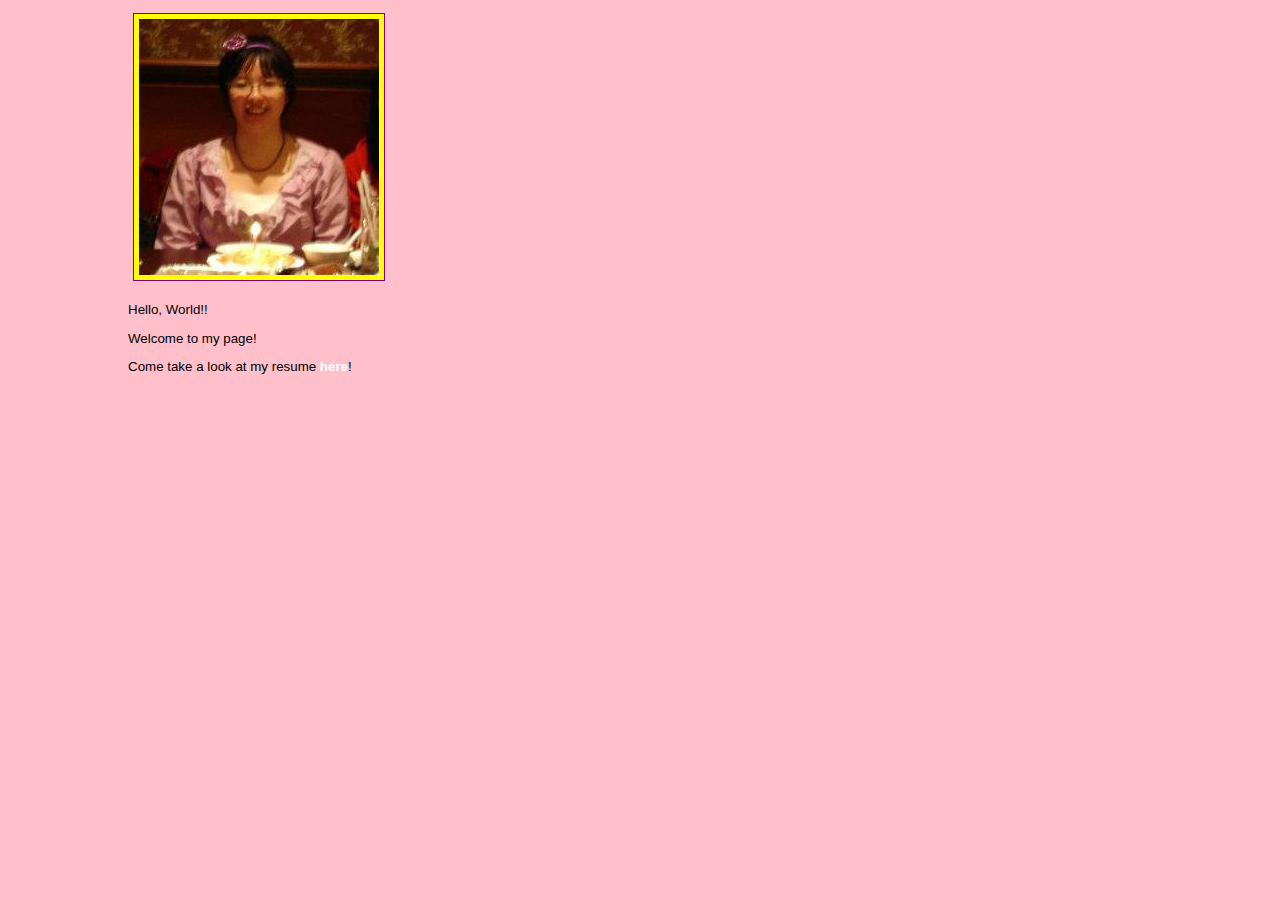
<file: index.html>
<?xml version="1.0" encoding="UTF-8"?>
<!DOCTYPE html PUBLIC "-//W3C//DTD XHTML 1.1//EN" 
			"http://www.w3.org/TR/xhtml11/DTD/xhtml11.dtd">
			
<html xmlns="http://www.w3.org/1999/xhtml" xml:lang="en">
<head>
<title> Index - Yilun Sheng </title>
<link rel="stylesheet" type="text/css" href="./connie.css" /> 
<link rel="stylesheet" type="text/css" media="print" href="print.css" />
</head>
<body>
<div>
<img src="424381_334546923251538_705553521_n.jpg" alt="Yilun Sheng" title="Yilun Sheng"/>
<p>Hello, World!!</p>
<p>Welcome to my page!</p>
<p>Come take a look at my resume <a href="resume.html">here</a>!</p>

</div>
</body>
</html>
</file>
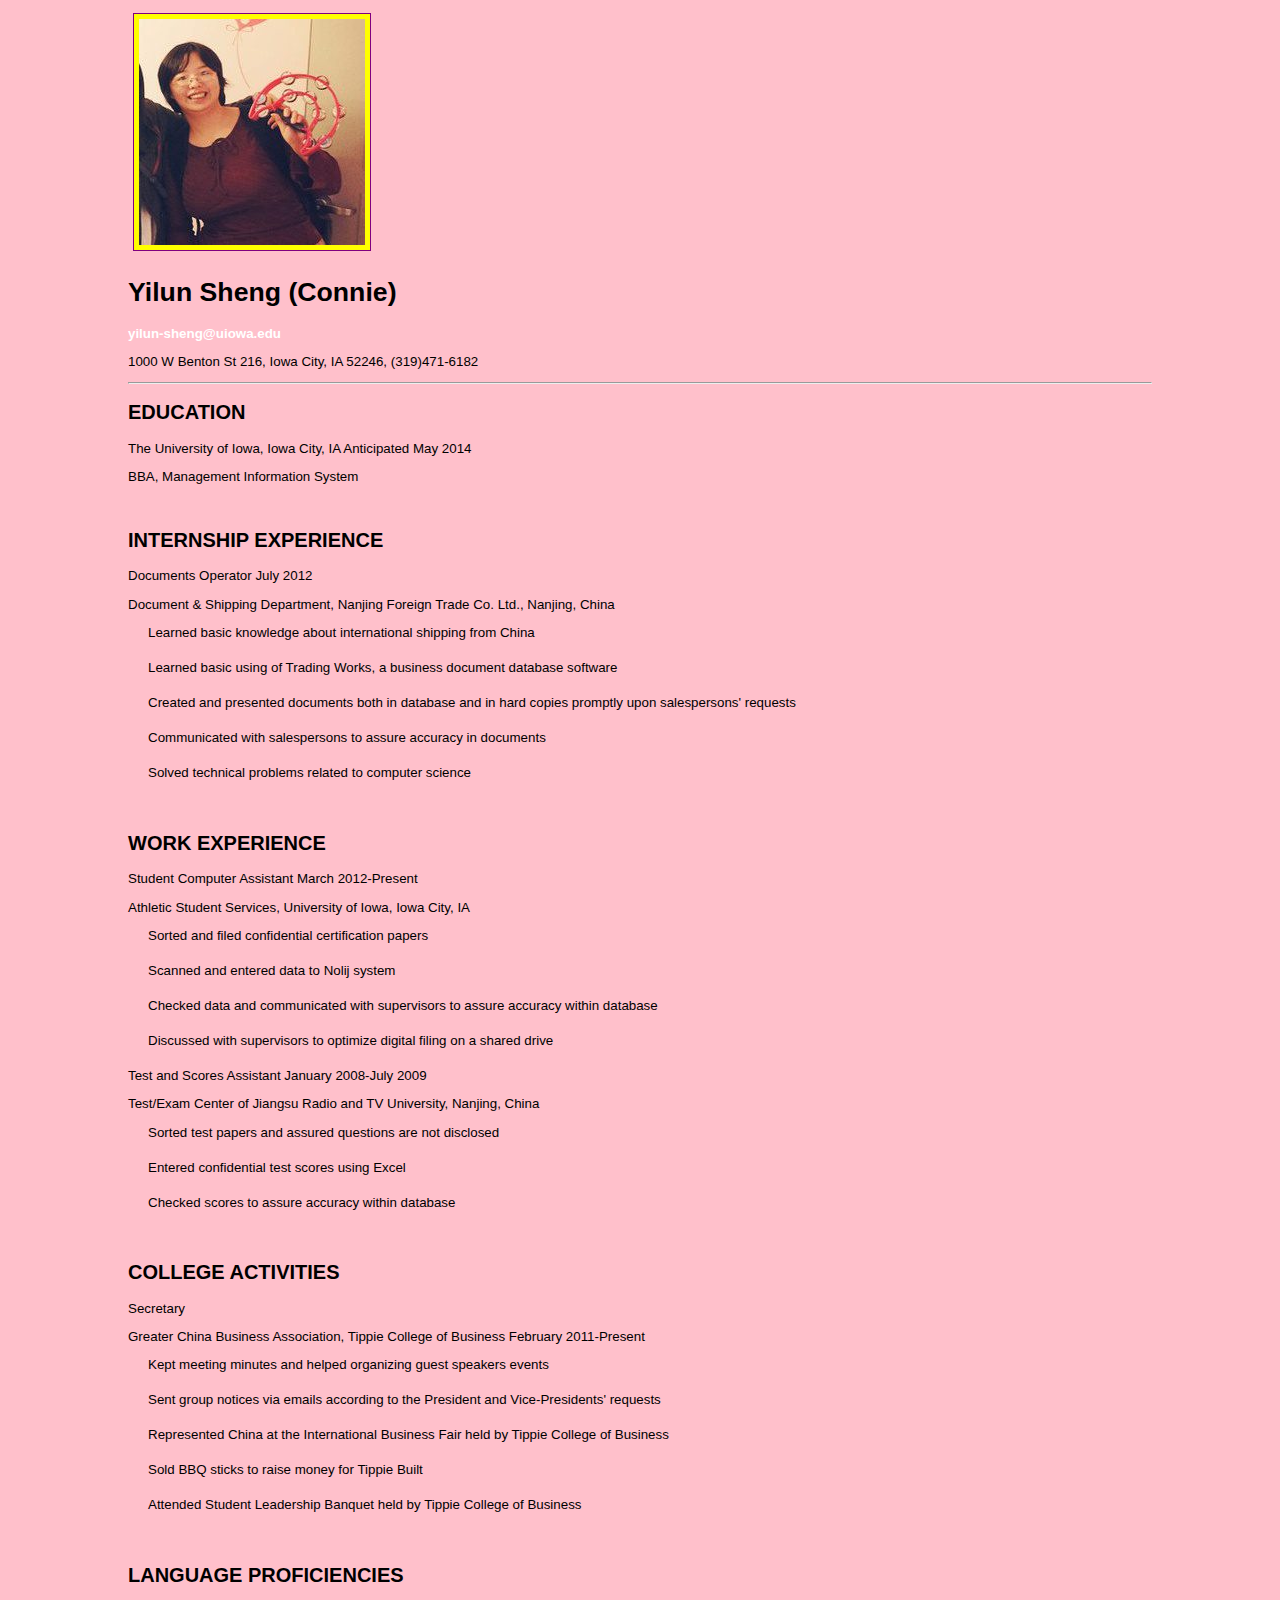
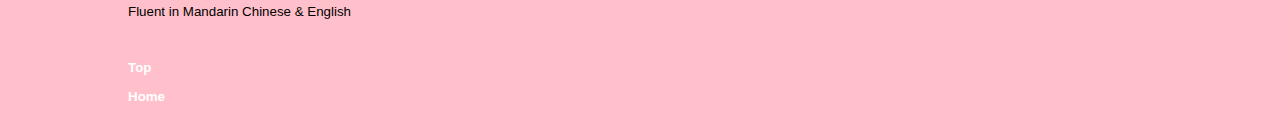
<file: resume.html>
<?xml version="1.0" encoding="UTF-8"?>
<!DOCTYPE html PUBLIC "-//W3C//DTD XHTML 1.1//EN" 
			"http://www.w3.org/TR/xhtml11/DTD/xhtml11.dtd">
			
<html xmlns="http://www.w3.org/1999/xhtml" xml:lang="en">
<head>
<title> Resume - Yilun Sheng </title>
<link rel="stylesheet" type="text/css" href="./connie.css" /> 
<link rel="stylesheet" type="text/css" media="print" href="print.css" />
</head>

<body>
<div>

<img src="540138_493099644062931_1755232881_n.jpg" alt="Yilun Sheng" title="Yilun Sheng">

<h1><a id="Top"></a>Yilun Sheng (Connie)</h1>
<p><a href="mailto:yilun-sheng@uiowa.edu">yilun-sheng@uiowa.edu</a></p>
<p>1000 W Benton St 216, Iowa City, IA 52246, (319)471-6182</p>

<hr />

<h2>EDUCATION</h2>
<p>The University of Iowa, Iowa City, IA                                                  Anticipated May 2014</p>
<p>BBA, Management Information System</P>

<br />
 
<h2>INTERNSHIP EXPERIENCE</h2>
<p>Documents Operator                                                                         July 2012</p>
<p>Document & Shipping Department, Nanjing Foreign Trade Co. Ltd., Nanjing, China</p>
	<ul>
	<li>Learned basic knowledge about international shipping from China</li>
	<li>Learned basic using of Trading Works, a business document database software</li>
	<li>Created and presented documents both in database and in hard copies promptly upon salespersons' requests</li>
	<li>Communicated with salespersons to assure accuracy in documents</li>
	<li>Solved technical problems related to computer science</li>
	</ul>
	
<br/>

<h2>WORK EXPERIENCE</h2>
<p>Student Computer Assistant                                                           March 2012-Present</p>
<p>Athletic Student Services, University of Iowa, Iowa City, IA</p>
	<ul>
	<li>Sorted and filed confidential certification papers</li>
	<li>Scanned and entered data to Nolij system</li>
	<li>Checked data and communicated with supervisors to assure accuracy within database</li>
	<li>Discussed with supervisors to optimize digital filing on a shared drive</li>
	</ul>

<p>Test and Scores Assistant                                                          January 2008-July 2009</p>
<p>Test/Exam Center of Jiangsu Radio and TV University, Nanjing, China</p>
    <ul>
	<li>Sorted test papers and assured questions are not disclosed</li>
	<li>Entered confidential test scores using Excel</li>
	<li>Checked scores to assure accuracy within database</li>
	</ul>

<br />
	
<h2>COLLEGE ACTIVITIES</h2>
<p>Secretary</p>
<p>Greater China Business Association, Tippie College of Business                              February 2011-Present</p>
    <ul>
	<li>Kept meeting minutes and helped organizing guest speakers events</li>
	<li>Sent group notices via emails according to the President and Vice-Presidents' requests</li>
	<li>Represented China at the International Business Fair held by Tippie College of Business</li>
	<li>Sold BBQ sticks to raise money for Tippie Built</li>
	<li>Attended Student Leadership Banquet held by Tippie College of Business</li>
	</ul>
	
<br />

<h2>LANGUAGE PROFICIENCIES</h2>
<p>Fluent in Mandarin Chinese & English</p>

<br />

<p><a href="#Top">Top</a></p>
<p><a href="index.html">Home</a></p>

</div>
</body>
</html>
</file>
<file: connie.css>
body {
	color: black;
	background-color: pink;
	font-family: Gill Sans, Verdana, Helvetica, sans-serif;
	font-size: 10pt;
	margin-left: 10%;
	margin-right: 10%;
	}

h1.title {
	font-size: 36pt;
	font-variant: small-caps;
	font-weight: bold;
	text-align:center;
	margin-top: 15px;
	margin-bottom: 0px; 
	}

h2.titletop {
	font-size: 14pt;
	font-weight: normal;
	text-decoration: underline;
	font-variant: small-caps;
	padding-bottom: 0px;
	margin-bottom: 25px;
}

h2.title {
	font-size: 14pt;
	font-weight: normal;
	text-decoration: underline;
	font-variant: small-caps;
	padding-bottom: 0px;
	margin-top: 30px;
	margin-bottom: 25px;
}

ul { margin:0px; padding:0; list-style:none; }
li { margin-left:20px; margin-bottom:20px; padding:0;  }

a { text-decoration:none; font-weight: bold; }
a:link, a:visited { color: #fff; }	
a:link.resume , a:visited.resume  { color:black; text-decoration:underline; }	
a:hover, a:hover.resume { color: #fff; background-color: #036; text-decoration: underline; padding:3px; }	

img {border: solid 1px purple; padding: 5px; margin: 5px; background-color: yellow}
</file>
<file: print.css>
body { background: white; font-size: 10pt; font-family:Helvetica,Arial,'DejaVu Sans','Liberation Sans',Freesans,sans-serif; }

img { display: none; }

#resume h2 { text-align:left; font-size:14pt; font-variant:normal; text-decoration:none; line-height:1em; }

#printheader h1 { text-align:center; font-size:16pt; }

table{ display:none; }

ul { margin:0px; padding:0; list-style:disc; }
li { margin-left:20px; margin-bottom:5px; padding:0;  }



#header, #nav, #sidebar, #footer { display: none; }

#wrap {width: auto; margin:-25pt; border:0; }

#printheader { display:block; text-align:center; float:none !important; padding-top:10px; padding-bottom:0;}
.printonly {display:block;}


#resume {
   width: auto;
   margin: 0;
   padding-left: 5pt;
   padding-right: 5pt;
   border: 0; 
   float: none !important;
   color: black;
   background: transparent none;
   }

.pagebreak { display:block; page-break-before:always; }
   
  a:link, a:visited {
   color: black;
   background: transparent;
   font-weight: bold;
   text-decoration: underline;
   }
#resume a:link:after, #resume a:visited:after, #printheader a:link:after, #printheader a:visited:after {
   content: " (" attr(href) ") ";
   font-size: 90%;
   }
</file>
